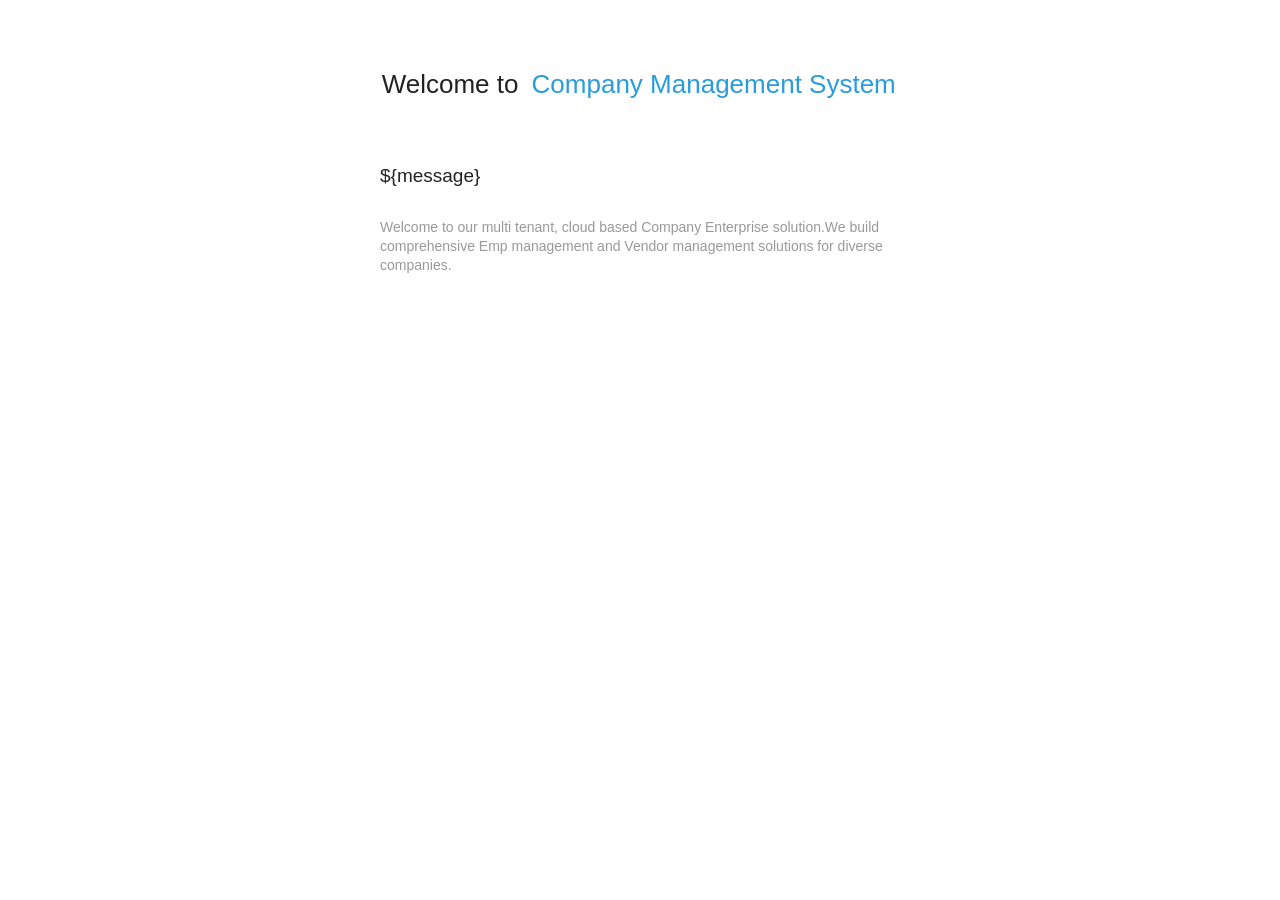
<file: src/main/resources/SendEmailProcess/blitz_lightblue/index.html>
<!DOCTYPE html PUBLIC "-//W3C//DTD XHTML 1.0 Transitional//EN" "http://www.w3.org/TR/xhtml1/DTD/xhtml1-transitional.dtd">
<html xmlns="http://www.w3.org/1999/xhtml">
<head>
<meta http-equiv="Content-Type" content="text/html; charset=utf-8" />
<title>[SUBJECT]</title>
<style type="text/css">
body {
  padding-top: 0 !important;
  padding-bottom: 0 !important;
  padding-top: 0 !important;
  padding-bottom: 0 !important;
  margin: 0 !important;
  width: 100% !important;
  -webkit-text-size-adjust: 100% !important;
  -ms-text-size-adjust: 100% !important;
  -webkit-font-smoothing: antialiased !important;
}

.tableContent img {
  border: 0 !important;
  display: block !important;
  outline: none !important;
}

a {
  color: #382F2E;
}

p, h1 {
  color: #382F2E;
  margin: 0;
}

p {
  text-align: left;
  color: #999999;
  font-size: 14px;
  font-weight: normal;
  line-height: 19px;
}

a.link1 {
  color: #382F2E;
}

a.link2 {
  font-size: 16px;
  text-decoration: none;
  color: #ffffff;
}

h2 {
  text-align: left;
  color: #222222;
  font-size: 19px;
  font-weight: normal;
}

div, p, ul, h1 {
  margin: 0;
}

.bgBody {
  background: #ffffff;
}

.bgItem {
  background: #ffffff;
}

@media only screen and (max-width:480px) {
  table[class="MainContainer"], td[class="cell"] {
    width: 100% !important;
    height: auto !important;
  }
  td[class="specbundle"] {
    width: 100% !important;
    float: left !important;
    font-size: 13px !important;
    line-height: 17px !important;
    display: block !important;
    padding-bottom: 15px !important;
  }
  td[class="spechide"] {
    display: none !important;
  }
  img[class="banner"] {
    width: 100% !important;
    height: auto !important;
  }
  td[class="left_pad"] {
    padding-left: 15px !important;
    padding-right: 15px !important;
  }
}

@media only screen and (max-width:540px) {
  table[class="MainContainer"], td[class="cell"] {
    width: 100% !important;
    height: auto !important;
  }
  td[class="specbundle"] {
    width: 100% !important;
    float: left !important;
    font-size: 13px !important;
    line-height: 17px !important;
    display: block !important;
    padding-bottom: 15px !important;
  }
  td[class="spechide"] {
    display: none !important;
  }
  img[class="banner"] {
    width: 100% !important;
    height: auto !important;
  }
  .font {
    font-size: 18px !important;
    line-height: 22px !important;
  }
  .font1 {
    font-size: 18px !important;
    line-height: 22px !important;
  }
}
</style>
<script type="colorScheme" class="swatch active">
{
    "name":"Default",
    "bgBody":"ffffff",
    "link":"382F2E",
    "color":"999999",
    "bgItem":"ffffff",
    "title":"222222"
}
</script>
</head>
<body paddingwidth="0" paddingheight="0"
  style="padding-top: 0; padding-bottom: 0; padding-top: 0; padding-bottom: 0; background-repeat: repeat; width: 100% !important; -webkit-text-size-adjust: 100%; -ms-text-size-adjust: 100%; -webkit-font-smoothing: antialiased;"
  offset="0" toppadding="0" leftpadding="0">
  <table bgcolor="#ffffff" width="100%" border="0" cellspacing="0"
    cellpadding="0" class="tableContent" align="center"
    style='font-family: Helvetica, Arial, serif;'>
    <tbody>
      <tr>
        <td>
          <table width="600" border="0" cellspacing="0" cellpadding="0"
            align="center" bgcolor="#ffffff" class="MainContainer">
            <tbody>
              <tr>
                <td>
                <td valign="top" width="40">&nbsp;</td>
                <td>
                  <table width="100%" border="0" cellspacing="0"
                    cellpadding="0">
                    <tbody>
                      <!-- =============================== Header ====================================== -->
                      <tr>
                        <td height='75' class="spechide"></td>

                        <!-- =============================== Body ====================================== -->
                      </tr>
                      <tr>
                        <td class='movableContentContainer '
                          valign='top'>
                          <div class="movableContent"
                            style="border: 0px; padding-top: 0px; position: relative;">
                            <table width="100%" border="0"
                              cellspacing="0" cellpadding="0">
                              <tbody>
                                <tr>
                                  <td valign="top" align="center"
                                    class="specbundle">
                                    <div
                                      class="contentEditableContainer contentTextEditable">
                                      <div class="contentEditable">
                                        <p
                                          style='text-align: center; margin: 0; font-family: Georgia, Time, sans-serif; font-size: 26px; color: #222222;'>
                                          <span class="specbundle2"><span
                                            class="font1">Welcome
                                              to&nbsp;</span></span>
                                        </p>
                                      </div>
                                    </div>
                                  </td>
                                  <td valign="top" class="specbundle"><div
                                      class="contentEditableContainer contentTextEditable">
                                      <div class="contentEditable">
                                        <p
                                          style='text-align: center; margin: 0; font-family: Georgia, Time, sans-serif; font-size: 26px; color: #289CDC;'>
                                          <span class="font">Company
                                            Management System</span>
                                        </p>
                                      </div>
                                    </div></td>
                                </tr>
                              </tbody>
                            </table>
                          </div>
                          <div class="movableContent"
                            style="border: 0px; padding-top: 0px; position: relative;">
                            <table width="100%" border="0"
                              cellspacing="0" cellpadding="0"
                              align="center">
                              <tr>
                                <td height='55'></td>
                              </tr>
                              <tr>
                                <td align='left'>
                                  <div
                                    class="contentEditableContainer contentTextEditable">
                                    <div class="contentEditable"
                                      align='center'>
                                      <h2>${message}</h2>
                                    </div>
                                  </div>
                                </td>
                              </tr>

                              <tr>
                                <td height='15'></td>
                              </tr>

                              <tr>
                                <td align='left'>
                                  <div
                                    class="contentEditableContainer contentTextEditable">
                                    <div class="contentEditable"
                                      align='center'>
                                      <p>Welcome to our multi
                                        tenant, cloud based Company
                                        Enterprise solution.We build
                                        comprehensive Emp management and
                                        Vendor management solutions for
                                        diverse companies.</p>
                                    </div>
                                  </div>
                                </td>
                              </tr>
                            </table>
                          </div>
                        </td>
                      </tr>
                    </tbody>
                  </table>
                </td>
                <td valign="top" width="40">&nbsp;</td>
                </td>
              </tr>
            </tbody>
          </table>
        </td>
      </tr>
    </tbody>
  </table>
</body>
</html>
</file>
